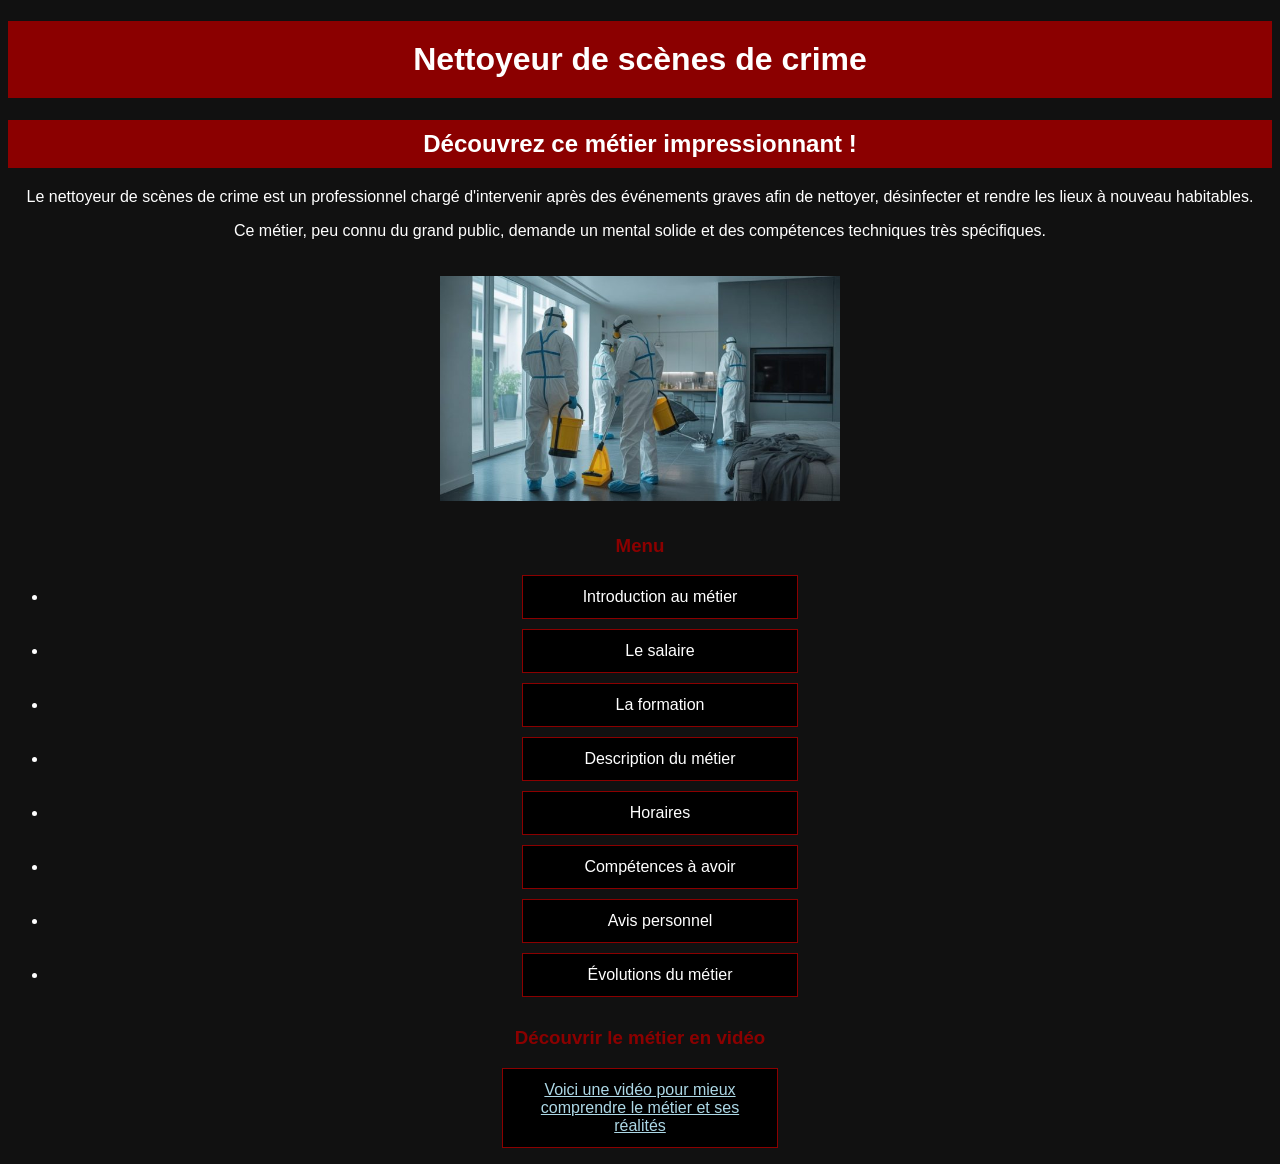
<file: index.html>
<!doctype html>
<html lang="fr">
<head>
    <meta charset="utf-8">
    <title>Métier insolite : Nettoyeur de scènes de crime</title>
    <link rel="stylesheet" href="projet2-0.css">
</head>
<body>

    <h1>Nettoyeur de scènes de crime</h1>
    <h2>Découvrez ce métier impressionnant !</h2>
    <p>Le nettoyeur de scènes de crime est un professionnel chargé d'intervenir après des événements graves  afin de nettoyer, désinfecter et rendre les lieux à nouveau habitables.</p>

    <p> Ce métier, peu connu du grand public, demande un mental solide et des compétences techniques 
très spécifiques. </p>

    <img src="nettoyage.jpg" alt="nettoyage professionnel" width="400">

<h3>Menu</h3>
<ul>
    <li><a href="projet2-1.html">Introduction au métier</a></li>
    <li><a href="projet2-2.html">Le salaire</a></li>
    <li><a href="projet2-3.html">La formation</a></li>
    <li><a href="projet2-4.html">Description du métier</a></li>
    <li><a href="projet2-5.html">Horaires</a></li>
    <li><a href="projet2-6.html">Compétences à avoir</a></li>
    <li><a href="projet2-7.html">Avis personnel</a></li>
    <li><a href="projet2-8.html">Évolutions du métier</a></li>
</ul>

<h3>Découvrir le métier en vidéo</h3>
<p>
<a href="https://www.youtube.com/watch?v=zIKobTAVA0o" target="_blank">
Voici une vidéo pour mieux comprendre le métier et ses réalités
</a>
</p>

</body>
</html>
</file>
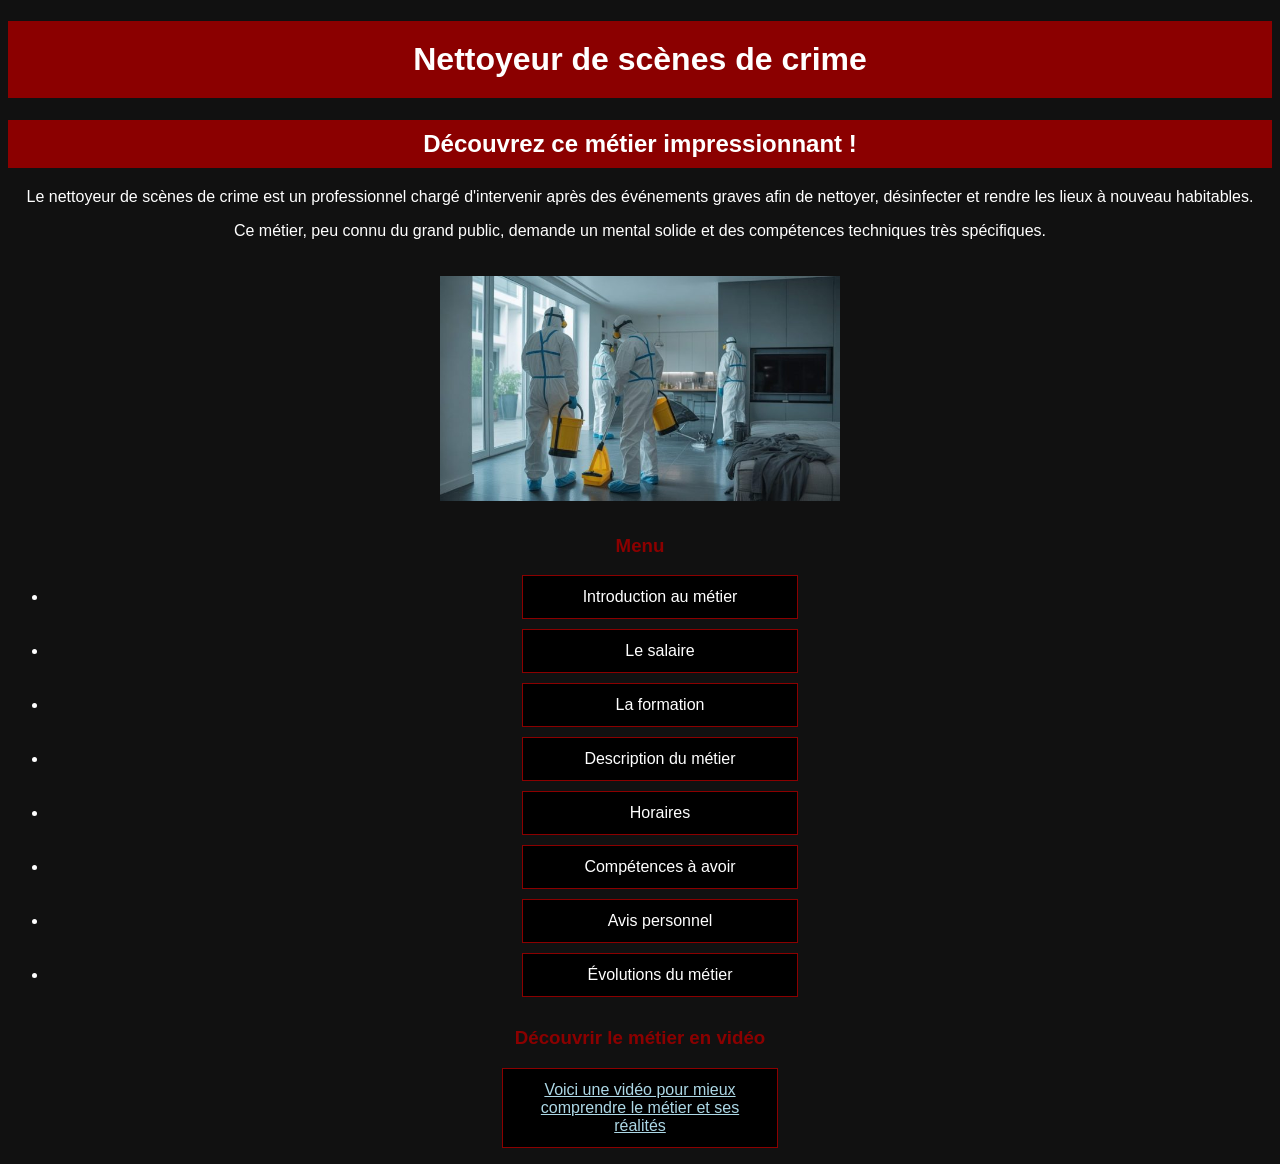
<file: projet2-0.html>
<!doctype html>
<html lang="fr">
<head>
    <meta charset="utf-8">
    <title>Métier insolite : Nettoyeur de scènes de crime</title>
    <link rel="stylesheet" href="projet2-0.css">
</head>
<body>

    <h1>Nettoyeur de scènes de crime</h1>
    <h2>Découvrez ce métier impressionnant !</h2>
    <p>Le nettoyeur de scènes de crime est un professionnel chargé d'intervenir après des événements graves  afin de nettoyer, désinfecter et rendre les lieux à nouveau habitables.</p>

    <p> Ce métier, peu connu du grand public, demande un mental solide et des compétences techniques 
très spécifiques. </p>

    <img src="nettoyage.jpg" alt="nettoyage professionnel" width="400">

<h3>Menu</h3>
<ul>
    <li><a href="projet2-1.html">Introduction au métier</a></li>
    <li><a href="projet2-2.html">Le salaire</a></li>
    <li><a href="projet2-3.html">La formation</a></li>
    <li><a href="projet2-4.html">Description du métier</a></li>
    <li><a href="projet2-5.html">Horaires</a></li>
    <li><a href="projet2-6.html">Compétences à avoir</a></li>
    <li><a href="projet2-7.html">Avis personnel</a></li>
    <li><a href="projet2-8.html">Évolutions du métier</a></li>
</ul>

<h3>Découvrir le métier en vidéo</h3>
<p>
<a href="https://www.youtube.com/watch?v=zIKobTAVA0o" target="_blank">
Voici une vidéo pour mieux comprendre le métier et ses réalités
</a>
</p>

</body>
</html>
</file>
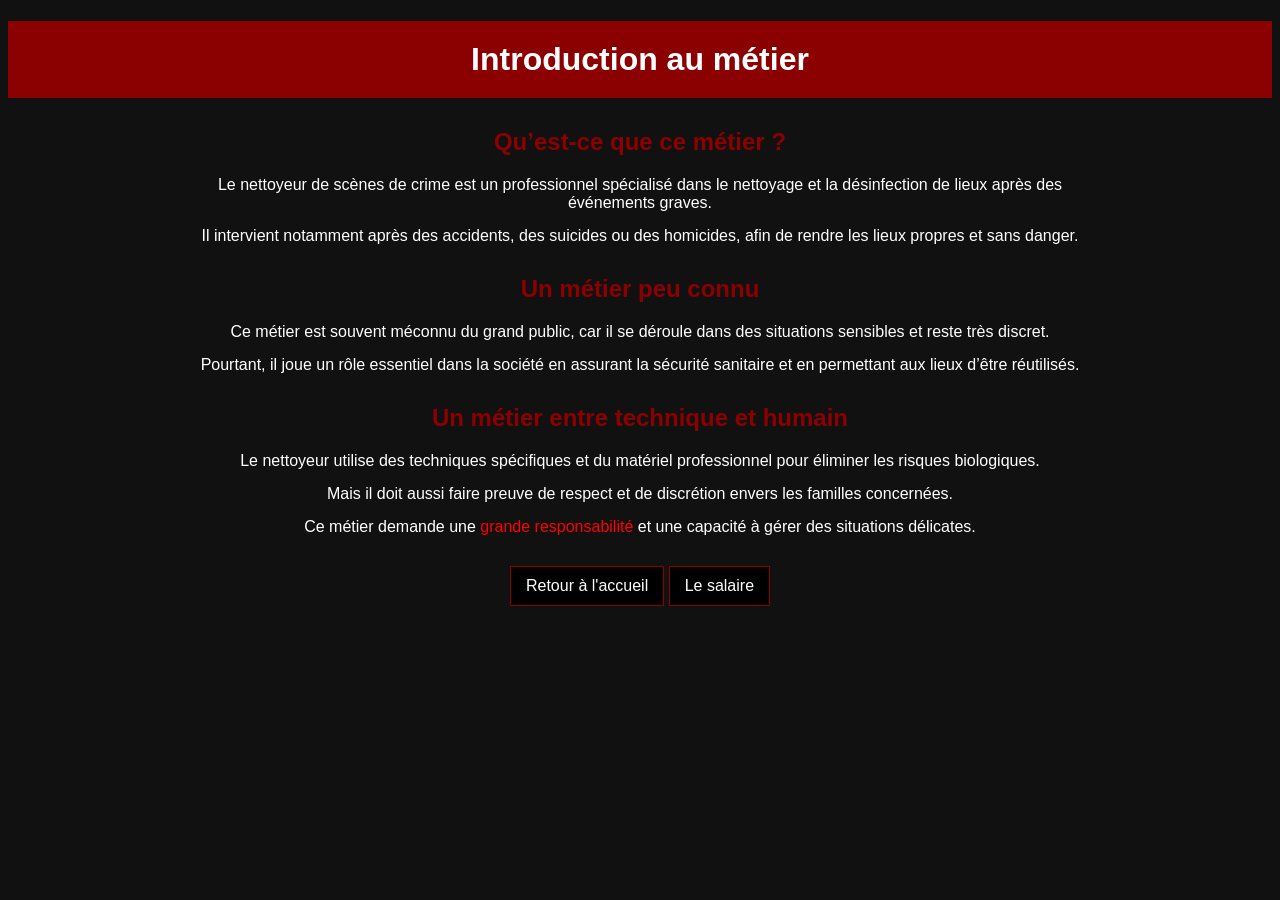
<file: projet2-1.html>
<!doctype html>
<html lang="fr">
<head>
    <meta charset="utf-8">
    <title>Introduction au métier</title>
    <link rel="stylesheet" href="projet2-1.css">
</head>
<body>

    <h1>Introduction au métier</h1>

    <h2>Qu’est-ce que ce métier ?</h2>

    <p>
    Le nettoyeur de scènes de crime est un professionnel spécialisé dans le nettoyage 
    et la désinfection de lieux après des événements graves.
    </p>

    <p>
    Il intervient notamment après des accidents, des suicides ou des homicides, 
    afin de rendre les lieux propres et sans danger.
    </p>

    <h2>Un métier peu connu</h2>

    <p>
    Ce métier est souvent méconnu du grand public, car il se déroule dans des 
    situations sensibles et reste très discret.
    </p>

    <p>
    Pourtant, il joue un rôle essentiel dans la société en assurant la sécurité 
    sanitaire et en permettant aux lieux d’être réutilisés.
    </p>

    <h2>Un métier entre technique et humain</h2>

    <p>
    Le nettoyeur utilise des techniques spécifiques et du matériel professionnel 
    pour éliminer les risques biologiques.
    </p>

    <p>
    Mais il doit aussi faire preuve de respect et de discrétion envers les familles 
    concernées.
    </p>

    <p>
    Ce métier demande une <span style="color:red;">grande responsabilité</span> 
    et une capacité à gérer des situations délicates.
    </p>

    <a href="index.html">Retour à l'accueil</a>
    <a href="projet2-2.html">Le salaire</a>

</body>
</html>
</file>
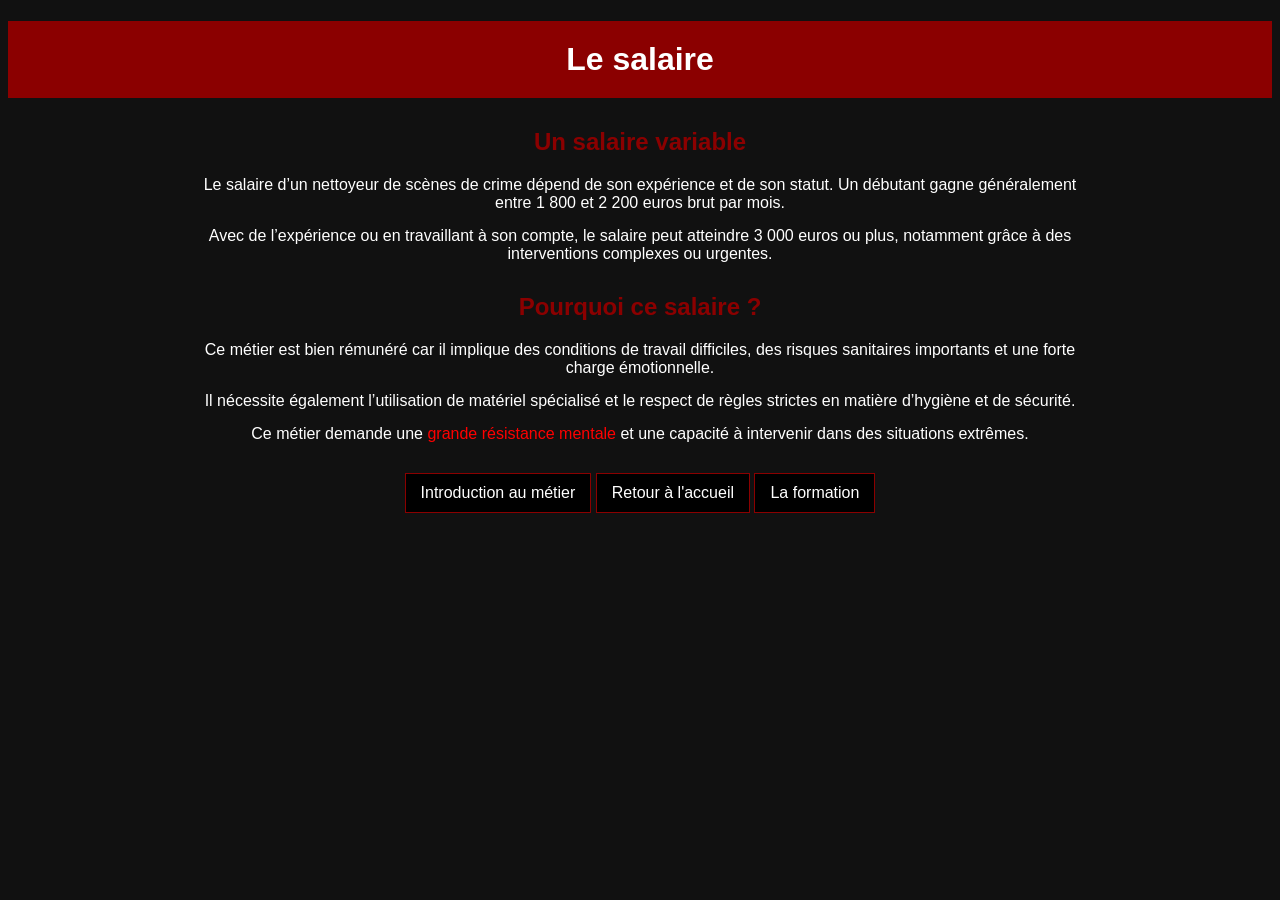
<file: projet2-2.html>
<!doctype html>
<html lang="fr">
<head>
    <meta charset="utf-8">
    <title>Le salaire</title>
    <link rel="stylesheet" href="projet2-2.css">
</head>
<body>

    <h1>Le salaire</h1>


    <h2>Un salaire variable</h2>

    <p>
    Le salaire d’un nettoyeur de scènes de crime dépend de son expérience et de son statut. 
    Un débutant gagne généralement entre 1 800 et 2 200 euros brut par mois.
    </p>

    <p>
    Avec de l’expérience ou en travaillant à son compte, le salaire peut atteindre 
    3 000 euros ou plus, notamment grâce à des interventions complexes ou urgentes.
    </p>

    <h2>Pourquoi ce salaire ?</h2>

    <p>
    Ce métier est bien rémunéré car il implique des conditions de travail difficiles, 
    des risques sanitaires importants et une forte charge émotionnelle.
    </p>

    <p>
    Il nécessite également l’utilisation de matériel spécialisé et le respect de règles 
    strictes en matière d’hygiène et de sécurité.
    </p>

    <p>
    Ce métier demande une <span style="color:red;">grande résistance mentale</span> et une capacité 
    à intervenir dans des situations extrêmes.
    </p>

    <a href="projet2-1.html">Introduction au métier</a>
    <a href="index.html">Retour à l'accueil</a>
    <a href="projet2-3.html">La formation</a>

</body>
</html>
</file>
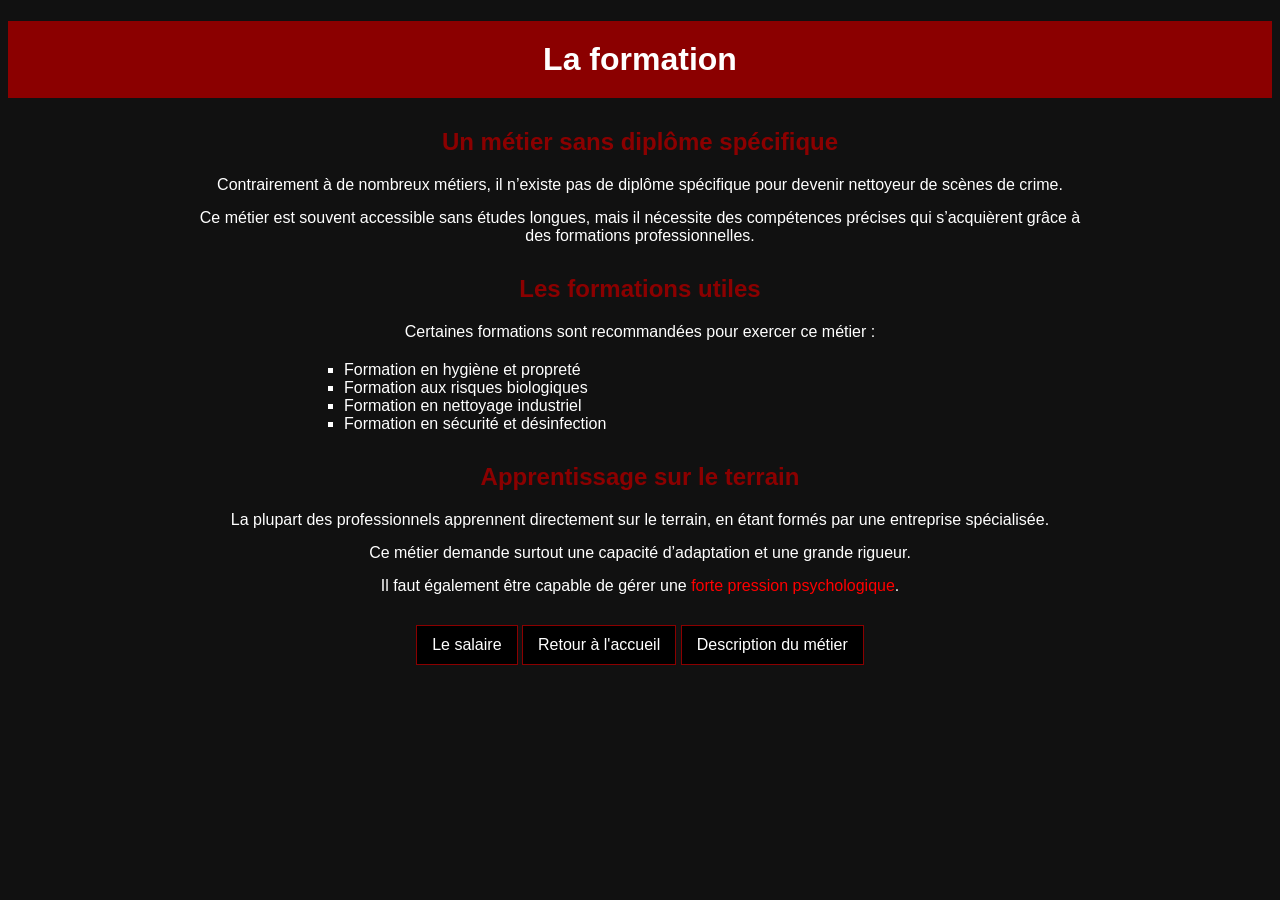
<file: projet2-3.html>
<!doctype html>
<html lang="fr">
<head>
    <meta charset="utf-8">
    <title>La formation</title>
    <link rel="stylesheet" href="projet2-3.css">
</head>
<body>

    <h1>La formation</h1>

    <h2>Un métier sans diplôme spécifique</h2>

    <p>
    Contrairement à de nombreux métiers, il n’existe pas de diplôme spécifique 
    pour devenir nettoyeur de scènes de crime.
    </p>

    <p>
    Ce métier est souvent accessible sans études longues, mais il nécessite 
    des compétences précises qui s’acquièrent grâce à des formations professionnelles.
    </p>

    <h2>Les formations utiles</h2>

    <p>
    Certaines formations sont recommandées pour exercer ce métier :
    </p>

    <ul>
        <li>Formation en hygiène et propreté</li>
        <li>Formation aux risques biologiques</li>
        <li>Formation en nettoyage industriel</li>
        <li>Formation en sécurité et désinfection</li>
    </ul>

    <h2>Apprentissage sur le terrain</h2>

    <p>
    La plupart des professionnels apprennent directement sur le terrain, 
    en étant formés par une entreprise spécialisée.
    </p>

    <p>
    Ce métier demande surtout une capacité d’adaptation et une grande rigueur.
    </p>

    <p>
    Il faut également être capable de gérer une <span style="color:red;">forte pression psychologique</span>.
    </p>

    <a href="projet2-2.html">Le salaire</a>
    <a href="index.html">Retour à l'accueil</a>
    <a href="projet2-4.html">Description du métier</a>

</body>
</html>
</file>
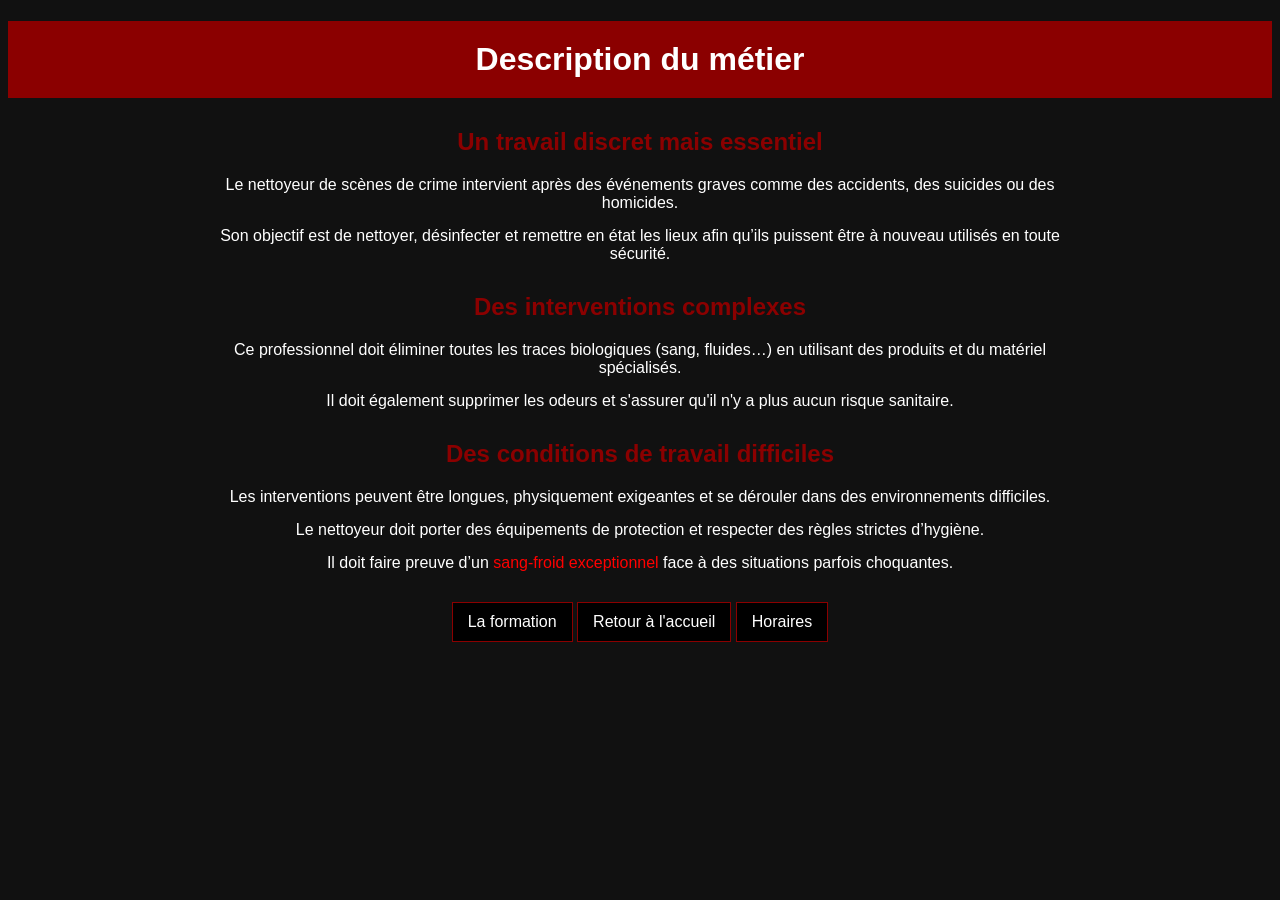
<file: projet2-4.html>
<!doctype html>
<html lang="fr">
<head>
    <meta charset="utf-8">
    <title>Description du métier</title>
    <link rel="stylesheet" href="projet2-4.css">
</head>
<body>

    <h1>Description du métier</h1>

    <h2>Un travail discret mais essentiel</h2>

    <p>
    Le nettoyeur de scènes de crime intervient après des événements graves comme 
    des accidents, des suicides ou des homicides.
    </p>

    <p>
    Son objectif est de nettoyer, désinfecter et remettre en état les lieux afin 
    qu’ils puissent être à nouveau utilisés en toute sécurité.
    </p>

    <h2>Des interventions complexes</h2>

    <p>
    Ce professionnel doit éliminer toutes les traces biologiques (sang, fluides…) 
    en utilisant des produits et du matériel spécialisés.
    </p>

    <p>
    Il doit également supprimer les odeurs et s'assurer qu'il n'y a plus aucun 
    risque sanitaire.
    </p>

    <h2>Des conditions de travail difficiles</h2>

    <p>
    Les interventions peuvent être longues, physiquement exigeantes et se dérouler 
    dans des environnements difficiles.
    </p>

    <p>
    Le nettoyeur doit porter des équipements de protection et respecter des règles 
    strictes d’hygiène.
    </p>

    <p>
    Il doit faire preuve d’un <span style="color:red;">sang-froid exceptionnel</span> 
    face à des situations parfois choquantes.
    </p>

    <a href="projet2-3.html">La formation</a>
    <a href="index.html">Retour à l'accueil</a>
    <a href="projet2-5.html">Horaires</a>


</body>
</html>
</file>
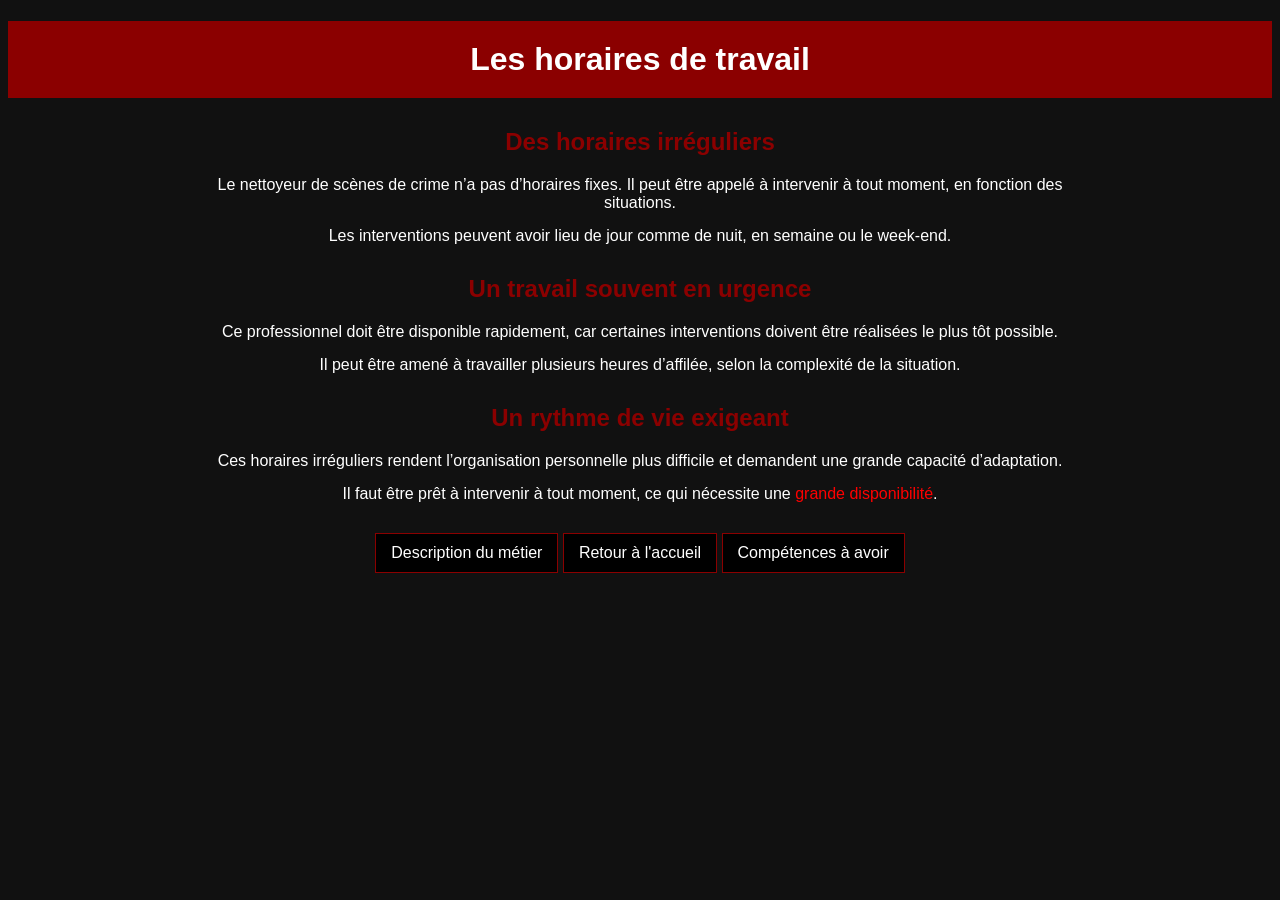
<file: projet2-5.html>
<!doctype html>
<html lang="fr">
<head>
    <meta charset="utf-8">
    <title>Horaires</title>
    <link rel="stylesheet" href="projet2-5.css">
</head>
<body>

    <h1>Les horaires de travail</h1>

    <h2>Des horaires irréguliers</h2>

    <p>
    Le nettoyeur de scènes de crime n’a pas d’horaires fixes. 
    Il peut être appelé à intervenir à tout moment, en fonction des situations.
    </p>

    <p>
    Les interventions peuvent avoir lieu de jour comme de nuit, 
    en semaine ou le week-end.
    </p>

    <h2>Un travail souvent en urgence</h2>

    <p>
    Ce professionnel doit être disponible rapidement, car certaines interventions 
    doivent être réalisées le plus tôt possible.
    </p>

    <p>
    Il peut être amené à travailler plusieurs heures d’affilée, selon la complexité 
    de la situation.
    </p>

    <h2>Un rythme de vie exigeant</h2>

    <p>
    Ces horaires irréguliers rendent l’organisation personnelle plus difficile 
    et demandent une grande capacité d’adaptation.
    </p>

    <p>
    Il faut être prêt à intervenir à tout moment, ce qui nécessite une 
    <span style="color:red;">grande disponibilité</span>.
    </p>

    <a href="projet2-4.html">Description du métier</a>
    <a href="index.html">Retour à l'accueil</a>
    <a href="projet2-6.html">Compétences à avoir</a>

</body>
</html>
</file>
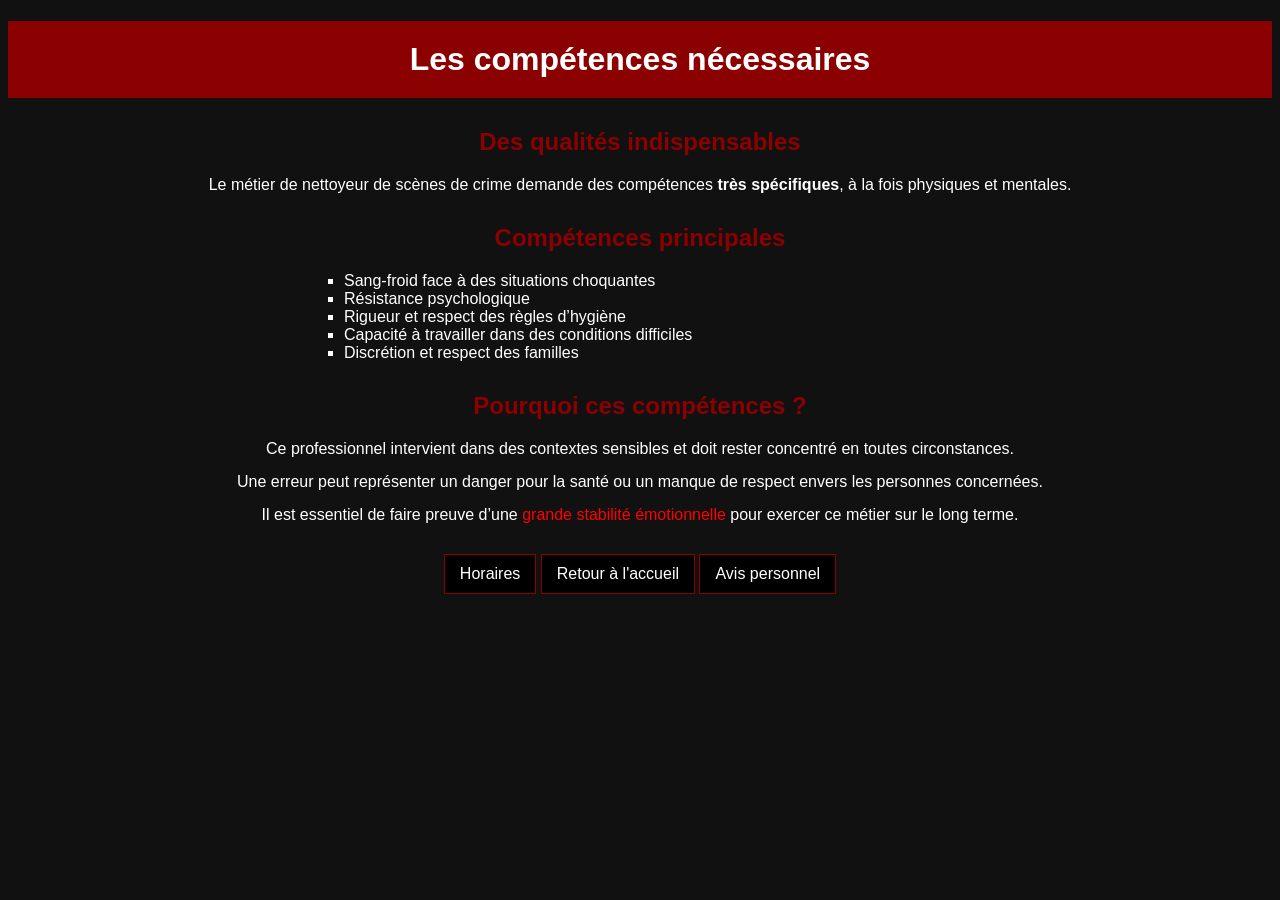
<file: projet2-6.html>
<!doctype html>
<html lang="fr">
<head>
    <meta charset="utf-8">
    <title>Compétences à avoir</title>
    <link rel="stylesheet" href="projet2-6.css">
</head>
<body>

    <h1>Les compétences nécessaires</h1>

    <h2>Des qualités indispensables</h2>

    <p>
    Le métier de nettoyeur de scènes de crime demande des compétences <strong>très 
    spécifiques</strong>, à la fois physiques et mentales.
    </p>

    <h2>Compétences principales</h2>

    <ul>
        <li>Sang-froid face à des situations choquantes</li>
        <li>Résistance psychologique</li>
        <li>Rigueur et respect des règles d’hygiène</li>
        <li>Capacité à travailler dans des conditions difficiles</li>
        <li>Discrétion et respect des familles</li>
    </ul>

    <h2>Pourquoi ces compétences ?</h2>

    <p>
    Ce professionnel intervient dans des contextes sensibles et doit rester 
    concentré en toutes circonstances.
    </p>

    <p>
    Une erreur peut représenter un danger pour la santé ou un manque de respect 
    envers les personnes concernées.
    </p>

    <p>
    Il est essentiel de faire preuve d’une <span style="color:red;">grande stabilité émotionnelle</span> 
    pour exercer ce métier sur le long terme.
    </p>

    <a href="projet2-5.html">Horaires</a>
    <a href="index.html">Retour à l'accueil</a>
    <a href="projet2-7.html">Avis personnel</a>

</body>
</html>
</file>
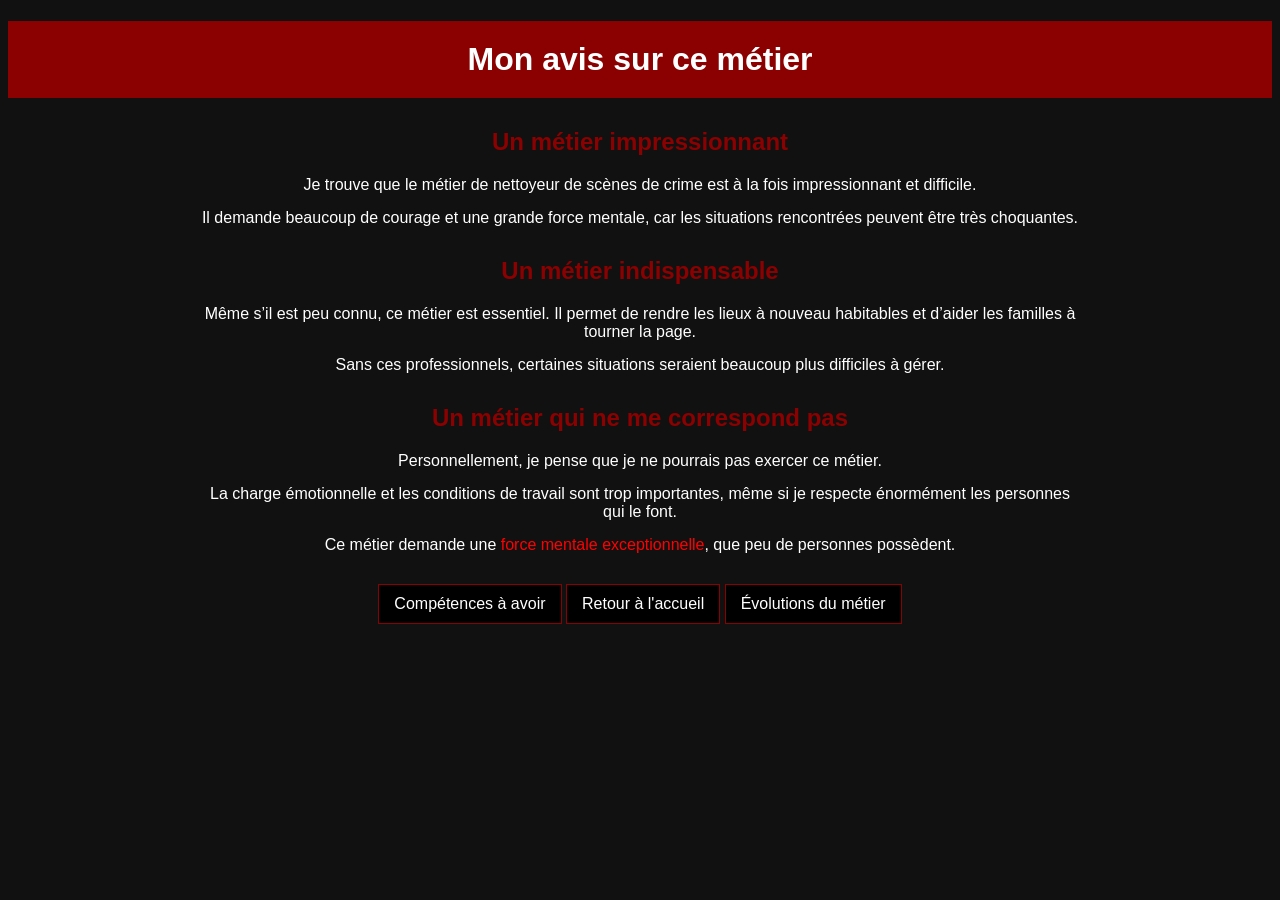
<file: projet2-7.html>
<!doctype html>
<html lang="fr">
<head>
    <meta charset="utf-8">
    <title>Avis personnel</title>
    <link rel="stylesheet" href="projet2-7.css">
</head>
<body>

    <h1>Mon avis sur ce métier</h1>

    <h2>Un métier impressionnant</h2>

    <p>
    Je trouve que le métier de nettoyeur de scènes de crime est à la fois 
    impressionnant et difficile.
    </p>

    <p>
    Il demande beaucoup de courage et une grande force mentale, car les situations 
    rencontrées peuvent être très choquantes.
    </p>

    <h2>Un métier indispensable</h2>

    <p>
    Même s’il est peu connu, ce métier est essentiel. Il permet de rendre les lieux 
    à nouveau habitables et d’aider les familles à tourner la page.
    </p>

    <p>
    Sans ces professionnels, certaines situations seraient beaucoup plus difficiles 
    à gérer.
    </p>

    <h2>Un métier qui ne me correspond pas</h2>

    <p>
    Personnellement, je pense que je ne pourrais pas exercer ce métier.
    </p>

    <p>
    La charge émotionnelle et les conditions de travail sont trop importantes, 
    même si je respecte énormément les personnes qui le font.
    </p>

    <p>
    Ce métier demande une <span style="color:red;">force mentale exceptionnelle</span>, 
    que peu de personnes possèdent.
    </p>

    <a href="projet2-6.html">Compétences à avoir</a>
    <a href="index.html">Retour à l'accueil</a>
    <a href="projet2-8.html">Évolutions du métier</a>

</body>
</html>
</file>
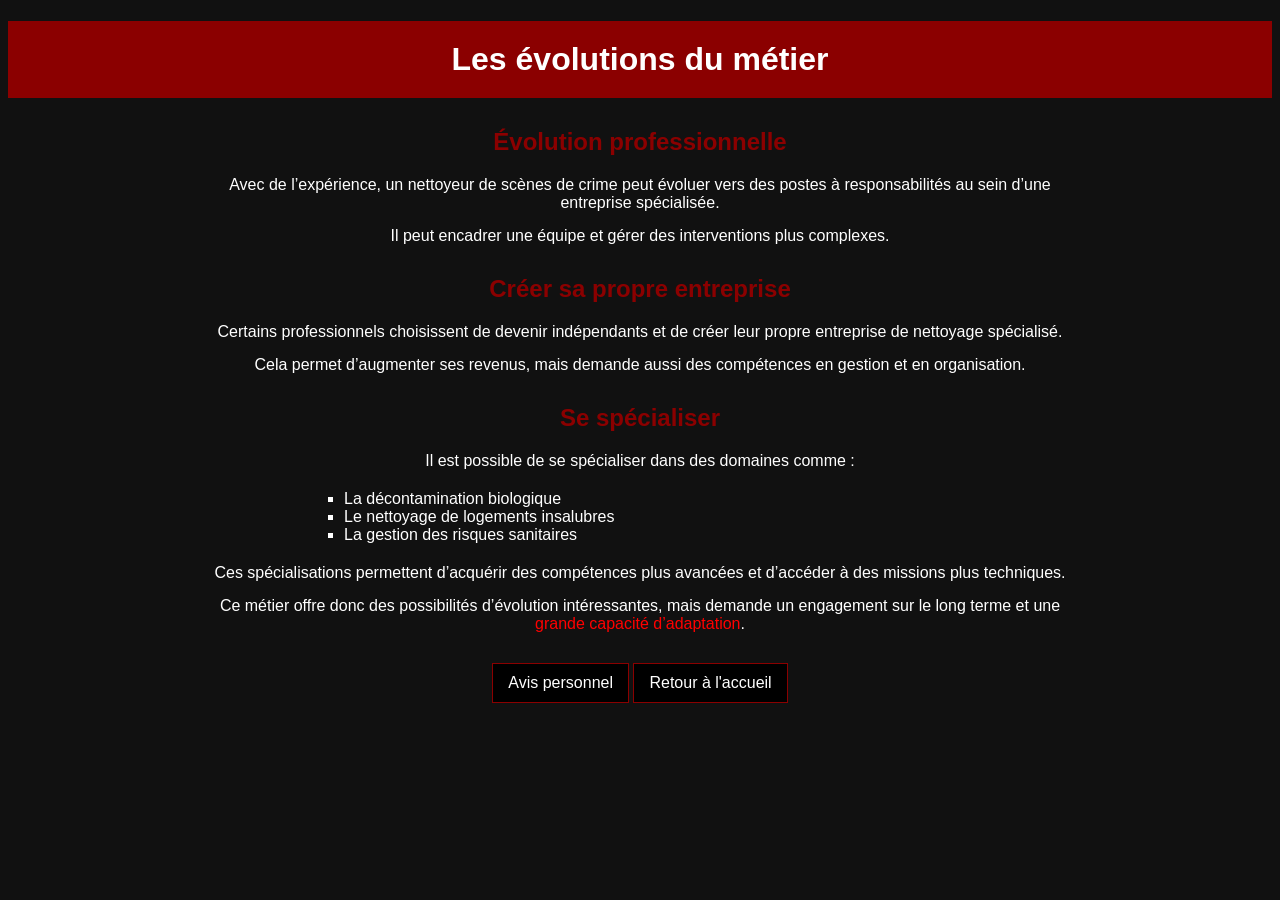
<file: projet2-8.html>
<!doctype html>
<html lang="fr">
<head>
    <meta charset="utf-8">
    <title>Évolutions du métier</title>
    <link rel="stylesheet" href="projet2-8.css">
</head>
<body>

    <h1>Les évolutions du métier</h1>


    <h2>Évolution professionnelle</h2>

    <p>
    Avec de l’expérience, un nettoyeur de scènes de crime peut évoluer vers 
    des postes à responsabilités au sein d’une entreprise spécialisée.
    </p>

    <p>
    Il peut encadrer une équipe et gérer des interventions plus complexes.
    </p>

    <h2>Créer sa propre entreprise</h2>

    <p>
    Certains professionnels choisissent de devenir indépendants et de créer 
    leur propre entreprise de nettoyage spécialisé.
    </p>

    <p>
    Cela permet d’augmenter ses revenus, mais demande aussi des compétences 
    en gestion et en organisation.
    </p>

    <h2>Se spécialiser</h2>

    <p>
    Il est possible de se spécialiser dans des domaines comme :
    </p>

    <ul>
        <li>La décontamination biologique</li>
        <li>Le nettoyage de logements insalubres</li>
        <li>La gestion des risques sanitaires</li>
    </ul>

    <p>
    Ces spécialisations permettent d’acquérir des compétences plus avancées 
    et d’accéder à des missions plus techniques.
    </p>

    <p>
    Ce métier offre donc des possibilités d’évolution intéressantes, mais 
    demande un engagement sur le long terme et une 
    <span style="color:red;">grande capacité d’adaptation</span>.
    </p>

    <a href="projet2-7.html">Avis personnel</a>
    <a href="index.html">Retour à l'accueil</a>

</body>
</html>
</file>
<file: projet2-0.css>
body {
    background-color: #111;
    color: white;
    font-family: Arial;
    text-align: center;
}

h1 {
    background-color: darkred;
    padding: 20px;
}

h2 {
    background-color: darkred;
    padding: 10px;
}

img {
    margin-top: 20px;
}

h3 {
    margin-top: 30px;
    color: darkred;
}

a {
    display: block;
    padding: 12px;
    margin: 10px auto;
    width: 250px;
    background-color: black;
    color: white;
    border: 1px solid darkred;
    text-decoration: none;
}

a:hover {
    background-color: darkred;
}
p a {
    color: lightblue;
    text-decoration: underline;
}

p a:hover {
    color: red;
}
</file>
<file: projet2-1.css>
body {
    background-color: #111;
    color: white;
    font-family: Arial;
    text-align: center;
}

h1 {
    background-color: darkred;
    padding: 20px;
}

h2 {
    color: darkred;
    margin-top: 30px;
}

p {
    width: 70%;
    margin: 15px auto;
}

a {
    display: inline-block;
    padding: 10px 15px;
    background-color: black;
    color: white;
    border: 1px solid darkred;
    text-decoration: none;
    margin-top: 15px;
}

a:hover {
    background-color: darkred;
}
</file>
<file: projet2-2.css>
body {
    background-color: #111;
    color: white;
    font-family: Arial;
    text-align: center;
}

h1 {
    background-color: darkred;
    padding: 20px;
}

h2 {
    color: darkred;
    margin-top: 30px;
}

p {
    width: 70%;
    margin: 15px auto;
}

a {
    display: inline-block;
    padding: 10px 15px;
    background-color: black;
    color: white;
    border: 1px solid darkred;
    text-decoration: none;
    margin-top: 15px;
}

a:hover {
    background-color: darkred;
}
</file>
<file: projet2-3.css>
body {
    background-color: #111;
    color: white;
    font-family: Arial;
    text-align: center;
}

h1 {
    background-color: darkred;
    padding: 20px;
}

h2 {
    color: darkred;
    margin-top: 30px;
}

p {
    width: 70%;
    margin: 15px auto;
}

ul {
    list-style-type: square;
    width: 50%;
    margin: 20px auto;
    text-align: left;
}

a {
    display: inline-block;
    padding: 10px 15px;
    background-color: black;
    color: white;
    border: 1px solid darkred;
    text-decoration: none;
    margin-top: 15px;
}

a:hover {
    background-color: darkred;
}
</file>
<file: projet2-4.css>
body {
    background-color: #111;
    color: white;
    font-family: Arial;
    text-align: center;
}

h1 {
    background-color: darkred;
    padding: 20px;
}

h2 {
    color: darkred;
    margin-top: 30px;
}

p {
    width: 70%;
    margin: 15px auto;
}

a {
    display: inline-block;
    padding: 10px 15px;
    background-color: black;
    color: white;
    border: 1px solid darkred;
    text-decoration: none;
    margin-top: 15px;
}

a:hover {
    background-color: darkred;
}
</file>
<file: projet2-5.css>
body {
    background-color: #111;
    color: white;
    font-family: Arial;
    text-align: center;
}

h1 {
    background-color: darkred;
    padding: 20px;
}

h2 {
    color: darkred;
    margin-top: 30px;
}

p {
    width: 70%;
    margin: 15px auto;
}

a {
    display: inline-block;
    padding: 10px 15px;
    background-color: black;
    color: white;
    border: 1px solid darkred;
    text-decoration: none;
    margin-top: 15px;
}

a:hover {
    background-color: darkred;
}
</file>
<file: projet2-6.css>
body {
    background-color: #111;
    color: white;
    font-family: Arial;
    text-align: center;
}

h1 {
    background-color: darkred;
    padding: 20px;
}

h2 {
    color: darkred;
    margin-top: 30px;
}

p {
    width: 70%;
    margin: 15px auto;
}

ul {
    width: 50%;
    margin: 20px auto;
    text-align: left;
    list-style-type: square;
}

a {
    display: inline-block;
    padding: 10px 15px;
    background-color: black;
    color: white;
    border: 1px solid darkred;
    text-decoration: none;
    margin-top: 15px;
}

a:hover {
    background-color: darkred;
}
</file>
<file: projet2-7.css>
body {
    background-color: #111;
    color: white;
    font-family: Arial;
    text-align: center;
}

h1 {
    background-color: darkred;
    padding: 20px;
}

h2 {
    color: darkred;
    margin-top: 30px;
}

p {
    width: 70%;
    margin: 15px auto;
}

a {
    display: inline-block;
    padding: 10px 15px;
    background-color: black;
    color: white;
    border: 1px solid darkred;
    text-decoration: none;
    margin-top: 15px;
}

a:hover {
    background-color: darkred;
}
</file>
<file: projet2-8.css>
body {
    background-color: #111;
    color: white;
    font-family: Arial;
    text-align: center;
}

h1 {
    background-color: darkred;
    padding: 20px;
}

h2 {
    color: darkred;
    margin-top: 30px;
}

p {
    width: 70%;
    margin: 15px auto;
}

ul {
    width: 50%;
    margin: 20px auto;
    text-align: left;
    list-style-type: square;
}

a {
    display: inline-block;
    padding: 10px 15px;
    background-color: black;
    color: white;
    border: 1px solid darkred;
    text-decoration: none;
    margin-top: 15px;
}

a:hover {
    background-color: darkred;
}
</file>
